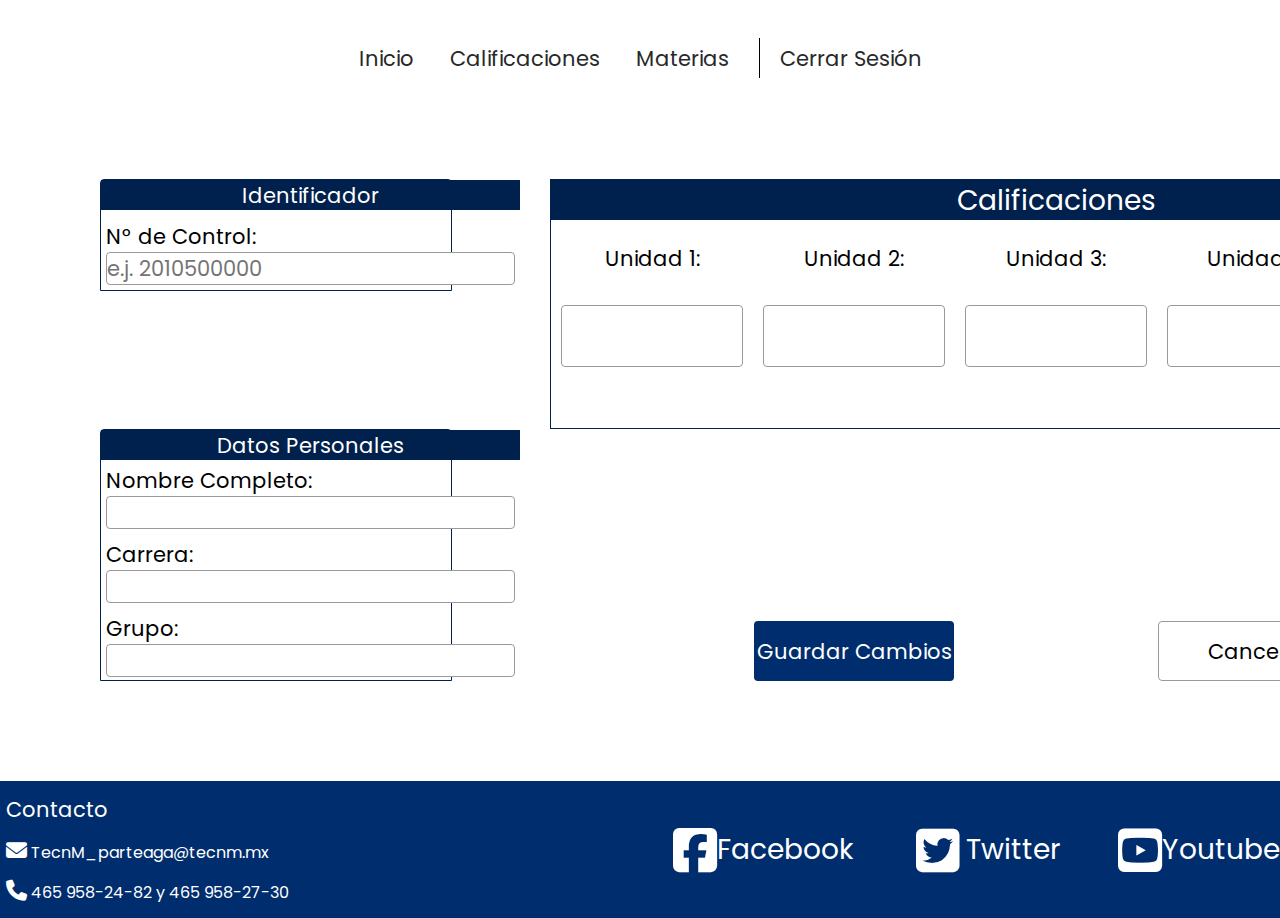
<file: Código/Edit-Calificaciones.html>
<!DOCTYPE html>
<html lang="es" dir="ltr">
  <head>
    <!--Just CSS-->
    <link rel="stylesheet" href="CSS/Edit-CalificacionesStyle.css">

    <!--Icons Online-->
    <link rel="stylesheet" href="https://cdnjs.cloudflare.com/ajax/libs/font-awesome/6.1.1/css/all.min.css">

    <!--Fuentes Online Poppins-->
    <link rel="preconnect" href="ht0tps://fonts.googleapis.com">
    <link rel="preconnect" href="https://fonts.gstatic.com" crossorigin>
    <link href="https://fonts.googleapis.com/css2?family=Poppins:ital,wght@0,100;0,200;0,300;0,400;0,500;0,600;0,700;0,800;0,900;1,100;1,200;1,300;1,400;1,500;1,600;1,700;1,800;1,900&display=swap" rel="stylesheet">


    <meta charset="utf-8">
    <title>Menú</title>
  </head>
  <body>

    <!--Botón Menú Mobile-->
    <label class="Menu-Boton" for="menu-switch">
    <i class="fa-solid fa-bars"></i>
    </label>

    <!--Barra Navegación-->
    <input type="checkbox" id="menu-switch" class="Menu_Checkboxclass"></input>
    <header>

      <nav>
        <ul>
          <!--Futuras Opciones-->
          <!--
          <li> <a href="#">Infomación Personal </a> <i class="fa-solid fa-caret-down"></i>
            Comentario* SubMenu Info
            <div class="SubMenu">
              <ul>

                <li class="MenuDos"><a href="#">Servicio Social </a><i class="fa-solid fa-caret-down"></i>

                  <div class="SubMenu2">
                    <ul>
                      <li><a href="#">Realizar Solicitud</a></li>
                      <li><a href="#">Imprimir Solicitud</a></li>
                    </ul>
                  </div>

                </li>

                <li class="MenuDos"><a href="#">Residencias </a><i class="fa-solid fa-caret-down"></i>

                  <div class="SubMenu2">
                    <ul>
                      <li><a href="#">Solicitud de Residencias Profesionales</a></li>
                      <li><a href="#">Imprimir Residencias Profesionales</a></li>
                    </ul>
                  </div>

                </li>

                <li><a href="#">Datos Socioeconomicos</a></li>
                <li><a href="#">Boleta Calificaciones</a></li>
                <li><a href="#">Avance Reticular</a></li>
                <li><a href="#">Kardex Calificaciones</a></li>
                <li><a href="#">Horario</a></li>
                <li><a href="#">Calificaciones Examenes</a></li>
                <li><a href="#">Calificaciones Parciales</a></li>
              </ul>
            </div>

          </li>

          <span class="Divider"></span>
          <li> <a href="#">Inscripciones </a> <i class="fa-solid fa-caret-down"></i>
            Comentario* SubMenu Inscripciones
            <div class="SubMenu">
              <ul>
                <li><a href="#">Solicitud de Inscripción</a></li>

                <li class="MenuDos"><a class="MenuDos" href="#">Selección de Materias </a><i class="fa-solid fa-caret-down"></i>

                  <div class="SubMenu2">
                    <ul>
                      <li><a href="#">Ene-Jun || Ago-Dic</a></li>
                      <li><a href="#">Verano</a></li>
                    </ul>
                  </div>

                </li>

                <li><a href="#">Grupos Disponibles</a></li>
                <li><a href="#">Horario</a></li>
              </ul>
            </div>
          </li>
        -->

          <li> <a href="Menu.html">Inicio</a> </li>
          <span class="Divider"></span>
          <li> <a href="#">Calificaciones</a> </li>
          <span class="Divider"></span>
          <li> <a href="#">Materias</a> </li>
          <span class="DividerClose"></span>
          <li> <a href="index.html">Cerrar Sesión</a> </li>

        </ul>

      </nav>
    </header>

    <!--Contenido-->
    <div class="Formulario">

      <div class="NumControl">
        <span>Identificador</span>
          <div class="AcomodoV">
            <label for="">N° de Control:</label>
            <input type="text" id="TxtNControl" placeholder="e.j. 2010500000" readonly="readonly"></input>
          </div>
      </div>

      <div class="DatosPer">
        <span>Datos Personales</span>
        <div class="AcomodoV">
          <label for="">Nombre Completo:</label>
          <input type="text" id="TxtNombre" placeholder=""></input>
        </div>
        <div class="AcomodoV">
          <label for="">Carrera:</label>
          <input type="text" id="TxtNombre" placeholder=""></input>
        </div>
        <div class="AcomodoV">
          <label for="">Grupo:</label>
          <input type="text" id="TxtNombre" placeholder=""></input>
        </div>
      </div>

      <div class="header">
        <span>Calificaciones</span>
        <div class="TxtCalificaciones">

        <div>
          <label for="">Unidad 1:</label>
          <input type="text" id="TxtCal1" ></input>
        </div>

        <div>
          <label for="">Unidad 2:</label>
          <input type="text" id="TxtCal2" ></input>
        </div>

        <div>
          <label for="">Unidad 3:</label>
          <input type="text" id="TxtCal3" ></input>
        </div>

        <div>
          <label for="">Unidad 4:</label>
          <input type="text" id="TxtCal4" ></input>
        </div>

        <div>
          <label for="">Unidad 5:</label>
          <input type="text" id="TxtCal5" ></input>
        </div>

        </div>
      </div>

      <div class="botones">
        <button type="button" name="button" id="BtnPrincipal">Guardar Cambios</button>

        <button type="button" name="button" id="BtnSecundario">Cancelar</button>
      </div>

    </div>

    <!--Pie de Pagína-->
    <footer class="Pie">

      <div class="Contactos">
        <p>Contacto</p>
        <p id="Contact"><i class="fa-solid fa-envelope"></i> TecnM_parteaga@tecnm.mx</p>
        <p id="Contact"><i class="fa-solid fa-phone"></i> 465 958-24-82 y 465 958-27-30</p>
      </div>

      <div class="Redes">
        <a href="https://www.facebook.com/SomosTecNM/"> <i class="fa-brands fa-facebook-square" ></i> Facebook</a>
        <a href="https://twitter.com/TecNM_MX"> <i class="fa-brands fa-twitter-square"></i> Twitter</a>
        <a href="https://www.youtube.com/c/TecNMMXMexico/videos"> <i class="fa-brands fa-youtube-square"></i> Youtube</a>
      </div>

    </footer>

  </body>

</html>
</file>
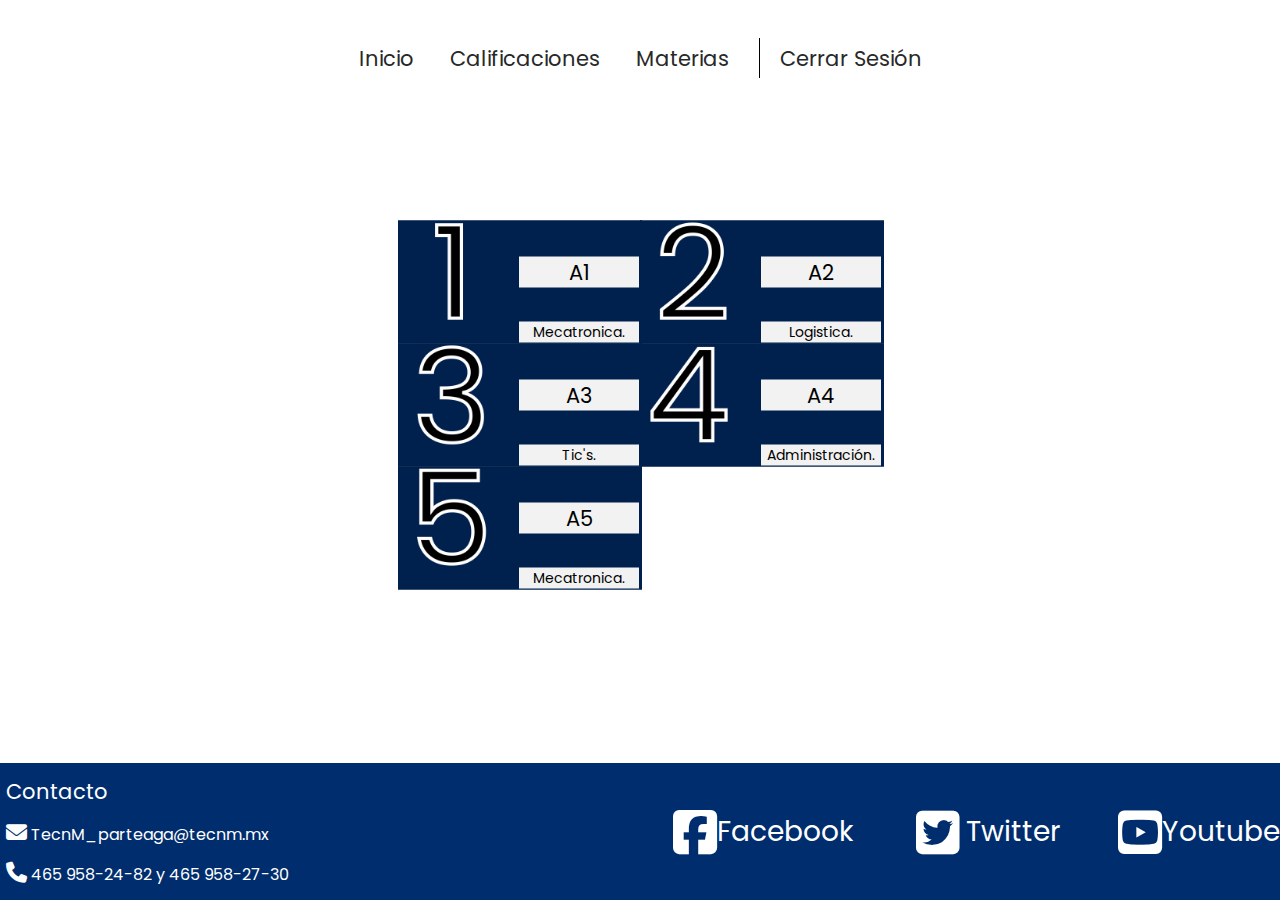
<file: Código/Menu-Grupos.html>
<!DOCTYPE html>
<html lang="es" dir="ltr">
  <head>
    <!--Just CSS-->
    <link rel="stylesheet" href="CSS/MenuGroupStyles.css">

    <!--Icons Online-->
    <link rel="stylesheet" href="https://cdnjs.cloudflare.com/ajax/libs/font-awesome/6.1.1/css/all.min.css">

    <!--Fuentes Online Poppins-->
    <link rel="preconnect" href="ht0tps://fonts.googleapis.com">
    <link rel="preconnect" href="https://fonts.gstatic.com" crossorigin>
    <link href="https://fonts.googleapis.com/css2?family=Poppins:ital,wght@0,100;0,200;0,300;0,400;0,500;0,600;0,700;0,800;0,900;1,100;1,200;1,300;1,400;1,500;1,600;1,700;1,800;1,900&display=swap" rel="stylesheet">


    <meta charset="utf-8">
    <title>Menú</title>
  </head>
  <body>

    <!--Botón Menú Mobile-->
    <label class="Menu-Boton" for="menu-switch">
    <i class="fa-solid fa-bars"></i>
    </label>

    <!--Barra Navegación-->
    <input type="checkbox" id="menu-switch" class="Menu_Checkboxclass"></input>
    <header>

      <nav>
        <ul>
          <!--Futuras Opciones-->
          <!--
          <li> <a href="#">Infomación Personal </a> <i class="fa-solid fa-caret-down"></i>
            Comentario* SubMenu Info
            <div class="SubMenu">
              <ul>

                <li class="MenuDos"><a href="#">Servicio Social </a><i class="fa-solid fa-caret-down"></i>

                  <div class="SubMenu2">
                    <ul>
                      <li><a href="#">Realizar Solicitud</a></li>
                      <li><a href="#">Imprimir Solicitud</a></li>
                    </ul>
                  </div>

                </li>

                <li class="MenuDos"><a href="#">Residencias </a><i class="fa-solid fa-caret-down"></i>

                  <div class="SubMenu2">
                    <ul>
                      <li><a href="#">Solicitud de Residencias Profesionales</a></li>
                      <li><a href="#">Imprimir Residencias Profesionales</a></li>
                    </ul>
                  </div>

                </li>

                <li><a href="#">Datos Socioeconomicos</a></li>
                <li><a href="#">Boleta Calificaciones</a></li>
                <li><a href="#">Avance Reticular</a></li>
                <li><a href="#">Kardex Calificaciones</a></li>
                <li><a href="#">Horario</a></li>
                <li><a href="#">Calificaciones Examenes</a></li>
                <li><a href="#">Calificaciones Parciales</a></li>
              </ul>
            </div>

          </li>

          <span class="Divider"></span>
          <li> <a href="#">Inscripciones </a> <i class="fa-solid fa-caret-down"></i>
            Comentario* SubMenu Inscripciones
            <div class="SubMenu">
              <ul>
                <li><a href="#">Solicitud de Inscripción</a></li>

                <li class="MenuDos"><a class="MenuDos" href="#">Selección de Materias </a><i class="fa-solid fa-caret-down"></i>

                  <div class="SubMenu2">
                    <ul>
                      <li><a href="#">Ene-Jun || Ago-Dic</a></li>
                      <li><a href="#">Verano</a></li>
                    </ul>
                  </div>

                </li>

                <li><a href="#">Grupos Disponibles</a></li>
                <li><a href="#">Horario</a></li>
              </ul>
            </div>
          </li>
        -->

          <li> <a href="Menu-Profesor.html">Inicio</a> </li>
          <span class="Divider"></span>
          <li> <a href="#">Calificaciones</a> </li>
          <span class="Divider"></span>
          <li> <a href="#">Materias</a> </li>
          <span class="DividerClose"></span>
          <li> <a href="index.html">Cerrar Sesión</a> </li>

        </ul>

      </nav>
    </header>

    <!--Opciones Menú -->
    <div class="CardsMenu">

      <div class="GridMenu">

        <a href="Tabla-Calificaciones.html">
        <div class="CardOpcion">
          <img src="Imagen/1Image.png" alt=""></img>
          <p id="CardTittle">A1</p>
          <p id="CardDes">Mecatronica.</p>
        </div>
        </a>

        <a href="Tabla-Calificaciones.html">
        <div class="CardOpcion">
          <img src="Imagen/2Image.png" alt=""></img>
          <p id="CardTittle">A2</p>
          <p id="CardDes">Logistica.</p>
        </div>
        </a>

        <a href="Tabla-Calificaciones.html">
        <div class="CardOpcion">
          <img src="Imagen/3Image.png" alt=""></img>
          <p id="CardTittle">A3</p>
          <p id="CardDes">Tic's.</p>
        </div>
        </a>

        <a href="Tabla-Calificaciones.html">
        <div class="CardOpcion">
          <img src="Imagen/4Image.png" alt=""></img>
          <p id="CardTittle">A4</p>
          <p id="CardDes">Administración.</p>
        </div>
        </a>

        <a href="Tabla-Calificaciones.html">
        <div class="CardOpcion">
          <img src="Imagen/5Image.png" alt=""></img>
          <p id="CardTittle">A5</p>
          <p id="CardDes">Mecatronica.</p>
        </div>
        </a>


      </div>

    </div>

    <!--Pie de Pagína-->
    <footer class="Pie">

      <div class="Contactos">
        <p>Contacto</p>
        <p id="Contact"><i class="fa-solid fa-envelope"></i> TecnM_parteaga@tecnm.mx</p>
        <p id="Contact"><i class="fa-solid fa-phone"></i> 465 958-24-82 y 465 958-27-30</p>
      </div>

      <div class="Redes">
        <a href="https://www.facebook.com/SomosTecNM/"> <i class="fa-brands fa-facebook-square" ></i> Facebook</a>
        <a href="https://twitter.com/TecNM_MX"> <i class="fa-brands fa-twitter-square"></i> Twitter</a>
        <a href="https://www.youtube.com/c/TecNMMXMexico/videos"> <i class="fa-brands fa-youtube-square"></i> Youtube</a>
      </div>

    </footer>

  </body>
</html>
</file>
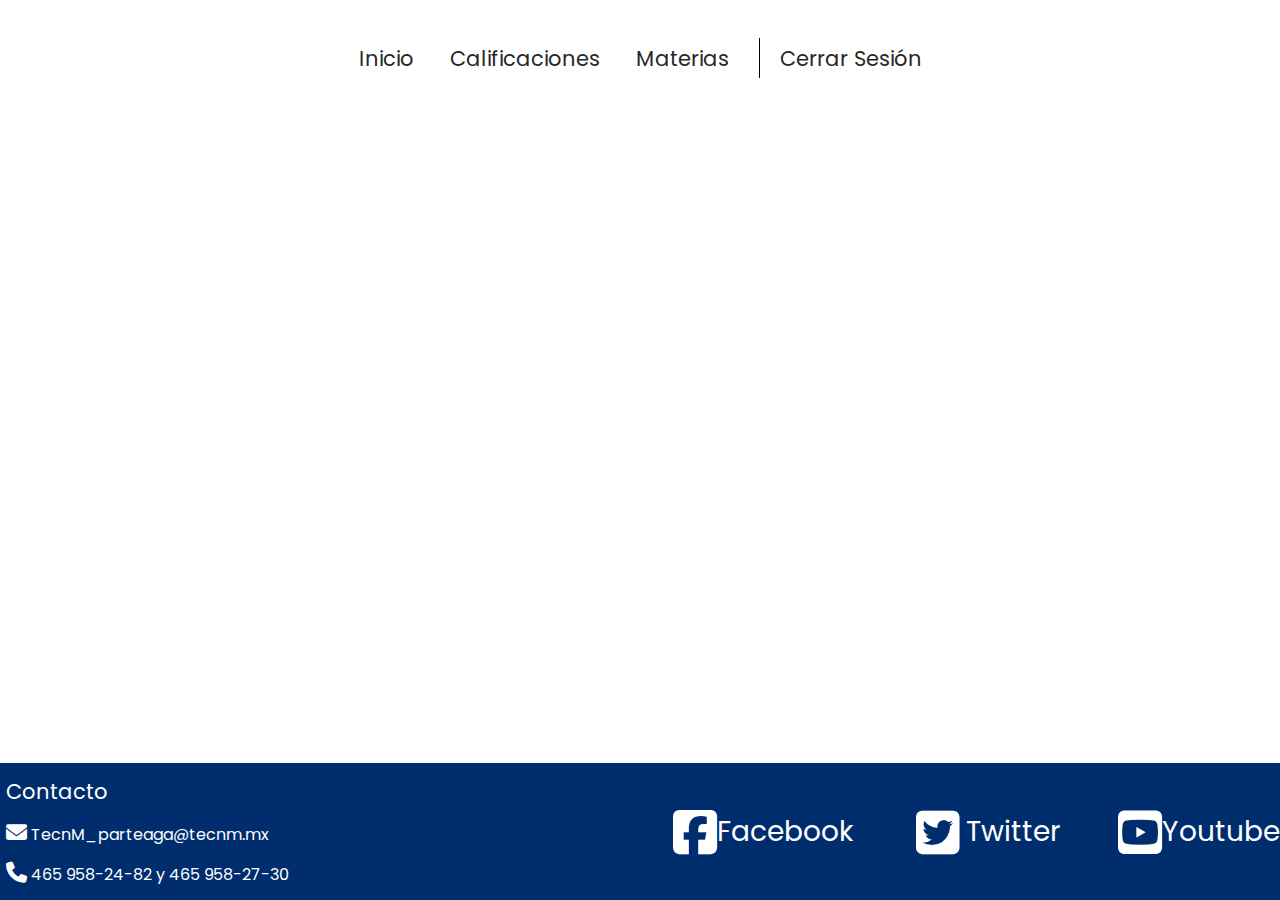
<file: Código/Menu.html>
<!DOCTYPE html>
<html lang="es" dir="ltr">
  <head>
    <!--Just CSS-->
    <link rel="stylesheet" href="CSS/Menustyles.css">

    <!--Icons Online-->
    <link rel="stylesheet" href="https://cdnjs.cloudflare.com/ajax/libs/font-awesome/6.1.1/css/all.min.css">

    <!--Fuentes Online Poppins-->
    <link rel="preconnect" href="ht0tps://fonts.googleapis.com">
    <link rel="preconnect" href="https://fonts.gstatic.com" crossorigin>
    <link href="https://fonts.googleapis.com/css2?family=Poppins:ital,wght@0,100;0,200;0,300;0,400;0,500;0,600;0,700;0,800;0,900;1,100;1,200;1,300;1,400;1,500;1,600;1,700;1,800;1,900&display=swap" rel="stylesheet">


    <meta charset="utf-8">
    <title>Menú</title>
  </head>
  <body>

    <!--Botón Menú Mobile-->
    <label class="Menu-Boton" for="menu-switch">
    <i class="fa-solid fa-bars"></i>
    </label>

    <!--Barra Navegación-->
    <input type="checkbox" id="menu-switch" class="Menu_Checkboxclass"></input>
    <header>

      <nav>
        <ul>
          <!--Futuras Opciones-->
          <!--
          <li> <a href="#">Infomación Personal </a> <i class="fa-solid fa-caret-down"></i>
            Comentario* SubMenu Info
            <div class="SubMenu">
              <ul>

                <li class="MenuDos"><a href="#">Servicio Social </a><i class="fa-solid fa-caret-down"></i>

                  <div class="SubMenu2">
                    <ul>
                      <li><a href="#">Realizar Solicitud</a></li>
                      <li><a href="#">Imprimir Solicitud</a></li>
                    </ul>
                  </div>

                </li>

                <li class="MenuDos"><a href="#">Residencias </a><i class="fa-solid fa-caret-down"></i>

                  <div class="SubMenu2">
                    <ul>
                      <li><a href="#">Solicitud de Residencias Profesionales</a></li>
                      <li><a href="#">Imprimir Residencias Profesionales</a></li>
                    </ul>
                  </div>

                </li>

                <li><a href="#">Datos Socioeconomicos</a></li>
                <li><a href="#">Boleta Calificaciones</a></li>
                <li><a href="#">Avance Reticular</a></li>
                <li><a href="#">Kardex Calificaciones</a></li>
                <li><a href="#">Horario</a></li>
                <li><a href="#">Calificaciones Examenes</a></li>
                <li><a href="#">Calificaciones Parciales</a></li>
              </ul>
            </div>

          </li>

          <span class="Divider"></span>
          <li> <a href="#">Inscripciones </a> <i class="fa-solid fa-caret-down"></i>
            Comentario* SubMenu Inscripciones
            <div class="SubMenu">
              <ul>
                <li><a href="#">Solicitud de Inscripción</a></li>

                <li class="MenuDos"><a class="MenuDos" href="#">Selección de Materias </a><i class="fa-solid fa-caret-down"></i>

                  <div class="SubMenu2">
                    <ul>
                      <li><a href="#">Ene-Jun || Ago-Dic</a></li>
                      <li><a href="#">Verano</a></li>
                    </ul>
                  </div>

                </li>

                <li><a href="#">Grupos Disponibles</a></li>
                <li><a href="#">Horario</a></li>
              </ul>
            </div>
          </li>
        -->

          <li> <a href="Menu.html">Inicio</a> </li>
          <span class="Divider"></span>
          <li> <a href="#">Calificaciones</a> </li>
          <span class="Divider"></span>
          <li> <a href="#">Materias</a> </li>
          <span class="DividerClose"></span>
          <li> <a href="index.html">Cerrar Sesión</a> </li>

        </ul>

      </nav>
    </header>


    <!--Pie de Pagína-->
    <footer class="Pie">

      <div class="Contactos">
        <p>Contacto</p>
        <p id="Contact"><i class="fa-solid fa-envelope"></i> TecnM_parteaga@tecnm.mx</p>
        <p id="Contact"><i class="fa-solid fa-phone"></i> 465 958-24-82 y 465 958-27-30</p>
      </div>

      <div class="Redes">
        <a href="https://www.facebook.com/SomosTecNM/"> <i class="fa-brands fa-facebook-square" ></i> Facebook</a>
        <a href="https://twitter.com/TecNM_MX"> <i class="fa-brands fa-twitter-square"></i> Twitter</a>
        <a href="https://www.youtube.com/c/TecNMMXMexico/videos"> <i class="fa-brands fa-youtube-square"></i> Youtube</a>
      </div>

    </footer>

  </body>
</html>
</file>
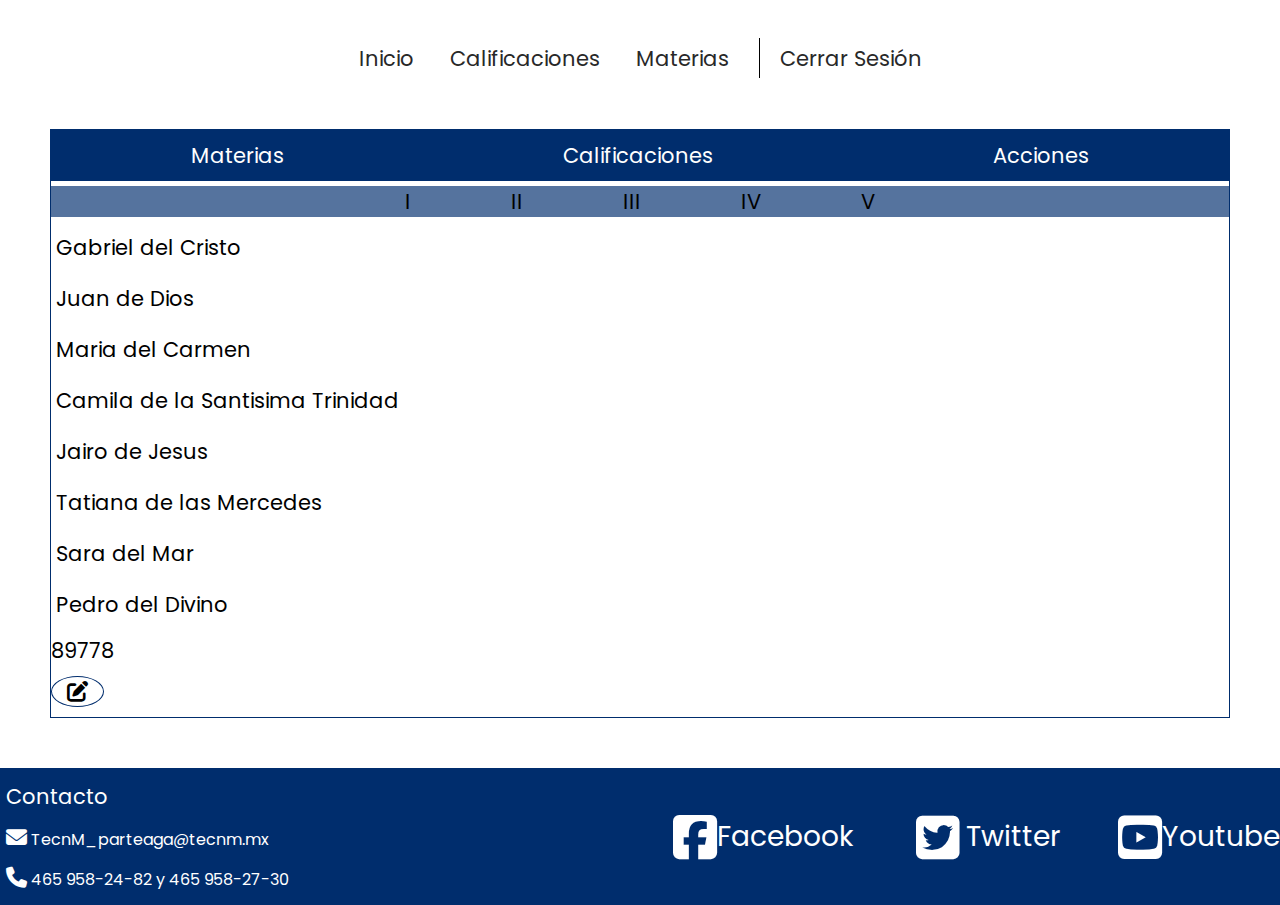
<file: Código/Tabla-Calificaciones.html>
<!DOCTYPE html>
<html lang="es" dir="ltr">
  <head>
    <!--Just CSS-->
    <link rel="stylesheet" href="CSS/TablaStyles.css">

    <!--Icons Online-->
    <link rel="stylesheet" href="https://cdnjs.cloudflare.com/ajax/libs/font-awesome/6.1.1/css/all.min.css">

    <!--Fuentes Online Poppins-->
    <link rel="preconnect" href="ht0tps://fonts.googleapis.com">
    <link rel="preconnect" href="https://fonts.gstatic.com" crossorigin>
    <link href="https://fonts.googleapis.com/css2?family=Poppins:ital,wght@0,100;0,200;0,300;0,400;0,500;0,600;0,700;0,800;0,900;1,100;1,200;1,300;1,400;1,500;1,600;1,700;1,800;1,900&display=swap" rel="stylesheet">


    <meta charset="utf-8">
    <title>Menú</title>
  </head>
  <body>

    <!--Botón Menú Mobile-->
    <label class="Menu-Boton" for="menu-switch">
    <i class="fa-solid fa-bars"></i>
    </label>

    <!--Barra Navegación-->
    <input type="checkbox" id="menu-switch" class="Menu_Checkboxclass"></input>
    <header>

      <nav>
        <ul>
          <!--Futuras Opciones-->
          <!--
          <li> <a href="#">Infomación Personal </a> <i class="fa-solid fa-caret-down"></i>
            Comentario* SubMenu Info
            <div class="SubMenu">
              <ul>

                <li class="MenuDos"><a href="#">Servicio Social </a><i class="fa-solid fa-caret-down"></i>

                  <div class="SubMenu2">
                    <ul>
                      <li><a href="#">Realizar Solicitud</a></li>
                      <li><a href="#">Imprimir Solicitud</a></li>
                    </ul>
                  </div>

                </li>

                <li class="MenuDos"><a href="#">Residencias </a><i class="fa-solid fa-caret-down"></i>

                  <div class="SubMenu2">
                    <ul>
                      <li><a href="#">Solicitud de Residencias Profesionales</a></li>
                      <li><a href="#">Imprimir Residencias Profesionales</a></li>
                    </ul>
                  </div>

                </li>

                <li><a href="#">Datos Socioeconomicos</a></li>
                <li><a href="#">Boleta Calificaciones</a></li>
                <li><a href="#">Avance Reticular</a></li>
                <li><a href="#">Kardex Calificaciones</a></li>
                <li><a href="#">Horario</a></li>
                <li><a href="#">Calificaciones Examenes</a></li>
                <li><a href="#">Calificaciones Parciales</a></li>
              </ul>
            </div>

          </li>

          <span class="Divider"></span>
          <li> <a href="#">Inscripciones </a> <i class="fa-solid fa-caret-down"></i>
            Comentario* SubMenu Inscripciones
            <div class="SubMenu">
              <ul>
                <li><a href="#">Solicitud de Inscripción</a></li>

                <li class="MenuDos"><a class="MenuDos" href="#">Selección de Materias </a><i class="fa-solid fa-caret-down"></i>

                  <div class="SubMenu2">
                    <ul>
                      <li><a href="#">Ene-Jun || Ago-Dic</a></li>
                      <li><a href="#">Verano</a></li>
                    </ul>
                  </div>

                </li>

                <li><a href="#">Grupos Disponibles</a></li>
                <li><a href="#">Horario</a></li>
              </ul>
            </div>
          </li>
        -->

          <li> <a href="Menu.html">Inicio</a> </li>
          <span class="Divider"></span>
          <li> <a href="#">Calificaciones</a> </li>
          <span class="Divider"></span>
          <li> <a href="#">Materias</a> </li>
          <span class="DividerClose"></span>
          <li> <a href="index.html">Cerrar Sesión</a> </li>

        </ul>

      </nav>
    </header>

    <!--Contenido-->
    <div class="Contenido">

      <div class="Tabla">

        <div class="Header-Completo">
          <ul>
            <div class="HeaderDivisor">
              <li>Materias</li>
              <li>Calificaciones</li>
              <li>Acciones</li>
            </div>
          </ul>

          <div class="SubHeader">
            <ul>
              <div class="SubHeaderDivisor">
                <li>I</li>
                <li>II</li>
                <li>III</li>
                <li>IV</li>
                <li>V</li>
              </div>
            </ul>
          </div>

        </div>

        <div class="Usuarios">
          <ul>
            <div class="Nombres">
              <li>Gabriel del Cristo</li>
              <li>Juan de Dios</li>
              <li>Maria del Carmen</li>
              <li>Camila de la Santisima Trinidad</li>
              <li>Jairo de Jesus</li>
              <li>Tatiana de las Mercedes</li>
              <li>Sara del Mar</li>
              <li>Pedro del Divino</li>
            </div>
          </ul>

          <ul>
            <div class="UsuarioCalificaciones">
              <li>8</li>
              <li>9</li>
              <li>7</li>
              <li>7</li>
              <li>8</li>
            </div>
          </ul>

          <div class="Acciones">
            <a id="EditButton"ref="#"><i class="fa-solid fa-pen-to-square"></i></a>
          </div>
        </div>

      </div>

    </div>


    <!--Pie de Pagína-->
    <footer class="Pie">

      <div class="Contactos">
        <p>Contacto</p>
        <p id="Contact"><i class="fa-solid fa-envelope"></i> TecnM_parteaga@tecnm.mx</p>
        <p id="Contact"><i class="fa-solid fa-phone"></i> 465 958-24-82 y 465 958-27-30</p>
      </div>

      <div class="Redes">
        <a href="https://www.facebook.com/SomosTecNM/"> <i class="fa-brands fa-facebook-square" ></i> Facebook</a>
        <a href="https://twitter.com/TecNM_MX"> <i class="fa-brands fa-twitter-square"></i> Twitter</a>
        <a href="https://www.youtube.com/c/TecNMMXMexico/videos"> <i class="fa-brands fa-youtube-square"></i> Youtube</a>
      </div>

    </footer>

  </body>
</html>
</file>
<file: Código/CSS/Edit-CalificacionesStyle.css>
body{
  background-color: #FFFFFF;
  display: flex;
  flex-direction: column;
  min-height: 100vh;
}

*{
  font-family: 'Poppins', serif;
  margin: 0px;
  padding: 0px;
  font-size: 21px;
}

/*Variables*/
:root{
  --color-p:#002D6D;
  --color-pDark:#00204D;
}

#BtnPrincipal{
  border: 0px solid;
  border-radius: 4px;

  color: #FFFFFF;
  background-color: var(--color-p);

  width: 200px;
  height: 60px;
}

#BtnPrincipal:Hover{
  background-color: #00204D;
}

#BtnSecundario{
  border: 1px solid #9a9a9a;
  border-radius: 4px;

  color: #000000;
  background-color: transparent;

  width: 200px;
  height: 60px;
}

/*Encabezado*/
header{
  margin-top: 3%;
  background-color: #FFFFFF;
  text-align: center;
}

/*Acomodar Horizontalmente Menú*/
header ul{
  display: inline-flex;
  list-style: none;
}

/*Tamaño Botones Menú*/
header ul li{
  padding: 5px 5px 5px 5px;
}

/*Decoración Letras Menu*/
header ul li a{
  text-decoration: none;
  color: #282828;
}

/*Efecto Hover Menú*/
li:hover{
  background-color: rgba(85, 115, 158, 0.5);
}

/*Esconder Sub Menu 1*/
.SubMenu{
  display: none;
  border: 1px solid;
  border-color: var(--color-p);
}

/*Esconder Sub Menu 2 & Propiedades*/
.SubMenu2{
  display: none;
  border: 1px solid;
  border-color: #002D6D;
  left: 100%;
  top:-0.4%;
  width: 100%;
}

/*Mostrar SubMenu2*/
.MenuDos:hover .SubMenu2{
  display: block;
  position: absolute;
}

/*Mostrar Sub Menu*/
header ul li:hover .SubMenu{
  display: block;
  position: absolute;
  margin-left: -1.3%;
  margin-top: 0.3%;
}

/*Acomodar Verticalmente Sub Menu*/
header ul li:hover .SubMenu ul{
  display: block;
  margin: 0px;
}

/*Espacio estre Botones*/
.Divider{
  background-color: #FFFFFF;
  height: 40px;
  width: 1px;
  margin: 0px 25px 0px 0px;
}

/*Divisor*/
.DividerClose{
  background-color: #000000;
  height: 40px;
  width: 1px;
  margin: 0px 15px 0px 25px;
}

/*Pie de pagína*/
.Pie{
  width: 100%;
  height: auto;

  background-color:var(--color-p);
  color: #FFFFFF;

  display: grid;
  grid-template-columns: repeat(2,1fr);

  margin-top: auto;

  /*
  bottom: 0px;
  position: absolute;
  */
}

/*Padding Contactos*/
.Contactos{
  padding: 2% 1%;
}

/*Tamaño Letra Contactos*/
#Contact{
  font-size: 16px;
  margin-top: 15px;
}

/*Acomodar Redes Sociales*/
.Redes{
  display:grid;
  grid-template-columns: repeat(3,1fr);
}

/*Tanaño Iconos Redes Sociales*/
.Redes i{
  font-size: 50px;
  text-align: right;
}

/*Decoración Texto Redes Sociales*/
.Pie a{
  display: grid;
  grid-template-columns: repeat(2,1fr);

  align-items: center;
  text-align:center;

  font-size: 28px;
  text-decoration: none;
  color: #FFFFFF;
}

/*Ocultar Botón Desktop Versión*/
.Menu-Boton{
  display: none;
  border: 0px;
}

/*CheckBox Invisible*/
.Menu_Checkboxclass{
  display: none;
  transition: transform 0.3s;
}



/*Formulario Completo*/
.Formulario{
  padding: 100px;

  display: grid;
  grid-template-columns: 450px auto;
  grid-template-rows: 250px auto;
}

/*Texboxes Formulario*/
.Formulario input{
  border-radius: 4px;
  border: 1px solid #9A9A9A;
}


/*Textbox & Label Número Control *Acomodo Vertical* */
.NumControl{
  display: grid;
  grid-template-rows: repeat(2,1fr);

  border: 1px solid var(--color-pDark);

  width: 350px;
  height: 110px;

  /*Bordes Redondos*/
  border-top-left-radius: 4px;
  border-top-right-radius: 4px;
}

/*Encabezado Número de Control*/
.NumControl span{
  background-color: var(--color-pDark);

  color: #FFF;
  text-align: center;
  height: 30px;
}

/*Acomodo Vertical TODOS Textboxes*/
.AcomodoV{
  display: flex;
  flex-direction: column;
  margin: 5px;
}

/*Datos Personales*/
.DatosPer{
  grid-row: 2;

  display: grid;
  grid-template-rows: repeat(2,1fr);

  border: 1px solid var(--color-pDark);

  /*Bordes Redondos*/
  border-top-left-radius: 4px;
  border-top-right-radius: 4px;

  width: 350px;
  height: 250px;

  border: 1px solid var(--color-pDark);
}

/*Header Datos Personales*/
.DatosPer span{
  background-color: var(--color-pDark);

  color: #FFF;
  text-align: center;
  height: 30px;
}

/*Contenedor Calificaciones*/
.TxtCalificaciones{
  display: flex;
  align-items: center;
  justify-content: space-evenly;

  height: 250px;
}

/*Textboxes Calificaciones*/
.TxtCalificaciones input{
  width: 180px;
  height: 60px;
}

/*Acomodo Vertical Calificaciones*/
.TxtCalificaciones div{
  display: grid;
  grid-template-rows: repeat(2,1fr);

  margin: 150px 10px;

  text-align: center;
}

/*Calificaciones*/
.header{
  display: grid;
  grid-template-columns: repeat(1,1fr);
  grid-template-rows: 0px;

  justify-content: center;
  text-align: center;

  border: 1px solid var(--color-pDark);

}

/*Calificaciones Header*/
.header span{
  font-size: 28px;
  color: #FFF;

  width: 100%;
  height: 40px;
  background-color:var(--color-pDark);
}

/*Espacio Botones*/
.botones{
  display: flex;
  justify-content: space-evenly;
  align-items: flex-end;
}



/*Mobile Responsive Version*/
@media Screen and (max-width:800px) {

  /*Encabezado*/
  header{
    text-align: center;
    align-items: center;

    margin-top: 0%;
    border-radius: 0px 0px 10px 10px;
    background-color: var(--color-p);

    /*Transición & Delay*/
    transition: transform 0.3s;
    transform: translateY(0);
  }

  /*Tamaño Letra Menú*/
  a{
    font-size: 28px;
  }

  /*Acomodar Horizontalmente Menú*/
  header ul{
    display:grid;
    list-style: none;
  }

  /*Decoración Letras Menu*/
  header ul li a{
    text-decoration: none;
    color: #FFFFFF;
  }

  /*Mostrar Sub Menu*/
  header ul li:hover .SubMenu{
    display: block;
    position: relative;
    margin-left: -1.3%;
    margin-top: 0%;
  }

  /*Tamaño Botones Menú*/
  header ul li{
    padding: 0px 0px 0px 0px;
  }

  /*Clase Mostrar Menú Mobile*/
  ul--Show{
    transform: translateY(-100%);
  }

  /*Checkbox Checked*/
  .Menu_Checkboxclass:checked + header {
    transition: transform 0.3s;
    transform: translateY(-100%);
  }

  /*Espacio estre Botones*/
  .Divider{
    background-color: var(--color-p);
    height: 40px;
    width: 1px;
    margin: 0px 0px 0px 0px;
  }

  /*Divisor*/
  .DividerClose{
    background-color: #FFFFFF;
    height: 1px;
    width: 350px;
    margin: 35px 0px 15px 15%;
  }

  /*Esconder Sub Menu 1*/
  .SubMenu{
    display: none;
    position: relative;
    border: 1px solid;
    border-color: var(--color-p);
  }

  /*Esconder Sub Menu 2 & Propiedades*/
  .SubMenu2{
    display: none;
    position: relative;
    border: 1px solid;
    border-color: #002D6D;
    left: 0%;
    top:-0.4%;
    width: 100%;
  }

  /*Mostrar SubMenu2*/
  .MenuDos:hover .SubMenu2{
    display: block;
    position: relative;
  }



  /*Propiedades Boton*/
  .Menu-Boton{
    margin-top: 3%;
    display: block;
    position: absolute;
    left: 85%;
    z-index: 1;
    background-color: var(--color-p);
    border-radius: 50px;
  }

  /*Propiedades Imagen Boton*/
  .Menu-Boton i{
    margin: 5px;
    padding: 5px;
    filter: invert(1);
    cursor: pointer;
    font-size: 30px;
  }


  /*Pie de Pagína*/
  .Pie{
    align-items: center;

    width: 100%;
    height: auto;

    background-color:var(--color-p);
    color: #FFFFFF;

    display: grid;
    grid-template-columns: repeat(1,1fr);

    margin-top: auto;
  }

  /*Tanaño Iconos Redes Sociales*/
  .Redes i{
    font-size: 25px;
    text-align: center;
  }

  /*Decoración Texto Redes Sociales*/
  .Pie a{
    margin-top: 10%;
    display: grid;
    grid-template-columns: repeat(1,1fr);

    align-items:center;
    text-align:center;

    font-size: 16px;
    text-decoration: none;
    color: #FFFFFF;
  }

  /*Tamaño Letra Contactos*/
  #Contact{
    font-size: 14px;
    margin-top: 15px;
  }


  /*Formulario Completo*/
  .Formulario{
    padding: 10px;

    display: grid;
    grid-template-columns: auto;

  }

  /*Contenedor Calificaciones*/
  .TxtCalificaciones{
    display: flex;
    flex-direction: column;
    flex-wrap: wrap;

    height: auto;
  }

  /*Espacio Botones*/
  .botones{
    display: flex;
    flex-direction: column;
    justify-content: space-evenly;
    align-items: flex-start;
  }

}
</file>
<file: Código/CSS/MenuGroupStyles.css>
body{
  background-color: #FFFFFF;
  display: flex;
  flex-direction: column;
  min-height: 100vh;
}

*{
  font-family: 'Poppins', serif;
  margin: 0px;
  padding: 0px;
  font-size: 21px;

  /*Eliminar Subrayados*/
  text-decoration: none;
}

/*Variables*/
:root{
  --color-p:#002D6D;
}

/*Encabezado*/
header{
  margin-top: 3%;
  background-color: #FFFFFF;
  text-align: center;
  z-index: 1;
}

/*Acomodar Horizontalmente Menú*/
header ul{
  display: inline-flex;
  list-style: none;
}

/*Tamaño Botones Menú*/
header ul li{
  padding: 5px 5px 5px 5px;
}

/*Decoración Letras Menu*/
header ul li a{
  text-decoration: none;
  color: #282828;
}

/*Efecto Hover Menú*/
li:hover{
  background-color: rgba(85, 115, 158, 0.5);
  border-radius: 4px;
}

/*Esconder Sub Menu 1*/
.SubMenu{
  display: none;
  border: 1px solid;
  border-color: var(--color-p);
}

/*Esconder Sub Menu 2 & Propiedades*/
.SubMenu2{
  display: none;
  border: 1px solid;
  border-color: #002D6D;
  left: 100%;
  top:-0.4%;
  width: 100%;
}

/*Mostrar SubMenu2*/
.MenuDos:hover .SubMenu2{
  display: block;
  position: absolute;
}

/*Mostrar Sub Menu*/
header ul li:hover .SubMenu{
  display: block;
  position: absolute;
  margin-left: -1.3%;
  margin-top: 0.3%;
}

/*Acomodar Verticalmente Sub Menu*/
header ul li:hover .SubMenu ul{
  display: block;
  margin: 0px;
}

/*Espacio estre Botones*/
.Divider{
  background-color: #FFFFFF;
  height: 40px;
  width: 1px;
  margin: 0px 25px 0px 0px;
}

/*Divisor*/
.DividerClose{
  background-color: #000000;
  height: 40px;
  width: 1px;
  margin: 0px 15px 0px 25px;
}

/*Pie de pagína*/
.Pie{
  width: 100%;
  height: auto;

  background-color:var(--color-p);
  color: #FFFFFF;

  display: grid;
  grid-template-columns: repeat(2,1fr);

  margin-top: auto;
}

/*Padding Contactos*/
.Contactos{
  padding: 2% 1%;
}

/*Tamaño Letra Contactos*/
#Contact{
  font-size: 16px;
  margin-top: 15px;
}

/*Acomodar Redes Sociales*/
.Redes{
  display:grid;
  grid-template-columns: repeat(3,1fr);
}

/*Tamaño Iconos Redes Sociales*/
.Redes i{
  font-size: 50px;
  text-align: right;
}

/*Decoración Texto Redes Sociales*/
.Pie a{
  display: grid;
  grid-template-columns: repeat(2,1fr);

  align-items: center;
  text-align:center;

  font-size: 28px;
  text-decoration: none;
  color: #FFFFFF;
}

/*Ocultar Botón Desktop Versión*/
.Menu-Boton{
  display: none;
  border: 0px;
}

/*CheckBox Invisible*/
.Menu_Checkboxclass{
  display: none;
  transition: transform 0.3s;
}



/*Menú Opciones*/
.CardsMenu{
  position: absolute;
  top: 45%;
  left: 50%;
  transform: translateX(-50%) translateY(-50%);

  background-color: #FFFFFF;
  text-align: center;
}

/*Card Opción*/
.CardOpcion{
  display: grid;
  grid-template-columns: repeat(2,1fr);
  grid-template-columns: 120px 120px;
  margin-left: 50%;

  margin: 0 auto;
  width: 100%;
  border: 1px solid #00204D;
  background-color: #00204D;
  
  text-align: center;
  align-items: center;
}

/*Propiedades Imagen Card*/
.CardOpcion img{

  position: relative;
  width: 100px;
  height: 100px;
}

/*Seleccion Todos los Parrafos Opciones Menú*/
.CardOpcion p{
  background-color: #F2F2F2;
  color: #000000;
}

/*Estilos Titulos Card*/
#CardTittle{
  font-size: 21px;
}

/*Estilos Descripción Card*/
#CardDes{
  font-size: 14px;
  grid-column: 2;
}

/*Acomodar Horizontalmente Opciones Menú*/
.GridMenu{
  display: grid;
  grid-template-columns: repeat(2,1fr);
}

/*Mobile Responsive Version*/
@media Screen and (max-width:800px) {

  /*Encabezado*/
  header{
    text-align: center;
    align-items: center;

    margin-top: 0%;
    border-radius: 0px 0px 10px 10px;
    background-color: var(--color-p);

    /*Transición & Delay*/
    transition: transform 0.3s;
    transform: translateY(0);
  }

  /*Tamaño Letra Menú*/
  a{
    font-size: 28px;
  }

  /*Acomodar Horizontalmente Menú*/
  header ul{
    display:grid;
    list-style: none;
  }

  /*Decoración Letras Menu*/
  header ul li a{
    text-decoration: none;
    color: #FFFFFF;
  }

  /*Mostrar Sub Menu*/
  header ul li:hover .SubMenu{
    display: block;
    position: relative;
    margin-left: -1.3%;
    margin-top: 0%;
  }

  /*Tamaño Botones Menú*/
  header ul li{
    padding: 0px 0px 0px 0px;
  }

  /*Clase Mostrar Menú Mobile*/
  ul--Show{
    transform: translateY(0);
  }

  /*Checkbox Checked*/
  .Menu_Checkboxclass:checked + header{
    transition: transform 0.3s;
    transform: translateY(-100%);
  }

  /*Espacio estre Botones*/
  .Divider{
    background-color: var(--color-p);
    height: 40px;
    width: 1px;
    margin: 0px 0px 0px 0px;
  }

  /*Divisor*/
  .DividerClose{
    background-color: #FFFFFF;
    height: 1px;
    width: 350px;
    margin: 35px 0px 15px 15%;
  }

  /*Esconder Sub Menu 1*/
  .SubMenu{
    display: none;
    position: relative;
    border: 1px solid;
    border-color: var(--color-p);
  }

  /*Esconder Sub Menu 2 & Propiedades*/
  .SubMenu2{
    display: none;
    position: relative;
    border: 1px solid;
    border-color: #002D6D;
    left: 0%;
    top:-0.4%;
    width: 100%;
  }

  /*Mostrar SubMenu2*/
  .MenuDos:hover .SubMenu2{
    display: block;
    position: relative;
  }




  .Menu-Boton{
    margin-top: 3%;
    display: block;
    position: absolute;
    left: 85%;
    z-index: 2;
    background-color: var(--color-p);
    border-radius: 50px;
  }

  .Menu-Boton i{
    margin: 5px;
    padding: 5px;
    filter: invert(1);
    cursor: pointer;
    font-size: 30px;
  }

  .Menu-Boton img,button{
    align-items: center;
    text-align: center;

    border-radius: 10%;

    font-size: 1px;
    background-color: #FFFFFF;
  }


  /*Pie de Pagína*/
  .Pie{
    align-items: center;

    width: 100%;
    height: auto;

    background-color:var(--color-p);
    color: #FFFFFF;

    display: grid;
    grid-template-columns: repeat(1,1fr);

    margin-top: auto;
    z-index: 1;
  }

  /*Tanaño Iconos Redes Sociales*/
  .Redes i{
    font-size: 25px;
    text-align: center;
  }

  /*Decoración Texto Redes Sociales*/
  .Pie a{
    margin-top: 10%;
    display: grid;
    grid-template-columns: repeat(1,1fr);

    align-items:center;
    text-align:center;

    font-size: 16px;
    text-decoration: none;
    color: #FFFFFF;
  }

  /*Tamaño Letra Contactos*/
  #Contact{
    font-size: 14px;
    margin-top: 15px;
  }


  /*Menú Opciones*/
  .CardsMenu{
    position: absolute;
    top: 35%;
    left: 50%;
    transform: translateX(-50%) translateY(-50%);

    background-color: #FFFFFF;
    text-align: center;
  }

  /*Card Opción 1*/
  .CardOpcion{
    margin: 0 auto;
    margin-top: 5%;
    width: 50%;
    border: 1px solid #00204D;
    background-color: #00204D;
  }

  /*Acomodar Verticalmente Opciones Menú*/
  .GridMenu{
    display: grid;
    grid-template-columns: repeat(1,1fr);
  }

  /*Propiedades Imagen Card*/
  .CardOpcion img{
    position: relative;
    width: 50px;
    height: 50px;
  }

  /*Seleccion Todos los Parrafos Opciones Menú*/
  .CardOpcion p{
    background-color: #F2F2F2;
    color: #000000;
  }

  /*Estilos Titulos Card*/
  #CardTittle{
    font-size: 16px;
  }

  /*Estilos Descripción Card*/
  #CardDes{
    padding-top: 20%;
    font-size: 14px;
  }



}
</file>
<file: Código/CSS/Menustyles.css>
body{
  background-color: #FFFFFF;
  display: flex;
  flex-direction: column;
  min-height: 100vh;
  /*
  position: relative;
  padding-bottom: 3%;
  min-height: 88.4vh;
  */
}

*{
  font-family: 'Poppins', serif;
  margin: 0px;
  padding: 0px;
  font-size: 21px;
}

/*Variables*/
:root{
  --color-p:#002D6D;
}

/*Encabezado*/
header{
  margin-top: 3%;
  background-color: #FFFFFF;
  text-align: center;
}

/*Acomodar Horizontalmente Menú*/
header ul{
  display: inline-flex;
  list-style: none;
}

/*Tamaño Botones Menú*/
header ul li{
  padding: 5px 5px 5px 5px;
}

/*Decoración Letras Menu*/
header ul li a{
  text-decoration: none;
  color: #282828;
}

/*Efecto Hover Menú*/
li:hover{
  background-color: rgba(85, 115, 158, 0.5);
}

/*Esconder Sub Menu 1*/
.SubMenu{
  display: none;
  border: 1px solid;
  border-color: var(--color-p);
}

/*Esconder Sub Menu 2 & Propiedades*/
.SubMenu2{
  display: none;
  border: 1px solid;
  border-color: #002D6D;
  left: 100%;
  top:-0.4%;
  width: 100%;
}

/*Mostrar SubMenu2*/
.MenuDos:hover .SubMenu2{
  display: block;
  position: absolute;
}

/*Mostrar Sub Menu*/
header ul li:hover .SubMenu{
  display: block;
  position: absolute;
  margin-left: -1.3%;
  margin-top: 0.3%;
}

/*Acomodar Verticalmente Sub Menu*/
header ul li:hover .SubMenu ul{
  display: block;
  margin: 0px;
}

/*Espacio estre Botones*/
.Divider{
  background-color: #FFFFFF;
  height: 40px;
  width: 1px;
  margin: 0px 25px 0px 0px;
}

/*Divisor*/
.DividerClose{
  background-color: #000000;
  height: 40px;
  width: 1px;
  margin: 0px 15px 0px 25px;
}

/*Pie de pagína*/
.Pie{
  width: 100%;
  height: auto;

  background-color:var(--color-p);
  color: #FFFFFF;

  display: grid;
  grid-template-columns: repeat(2,1fr);

  margin-top: auto;

  /*
  bottom: 0px;
  position: absolute;
  */
}

/*Padding Contactos*/
.Contactos{
  padding: 2% 1%;
}

/*Tamaño Letra Contactos*/
#Contact{
  font-size: 16px;
  margin-top: 15px;
}

/*Acomodar Redes Sociales*/
.Redes{
  display:grid;
  grid-template-columns: repeat(3,1fr);
}

/*Tanaño Iconos Redes Sociales*/
.Redes i{
  font-size: 50px;
  text-align: right;
}

/*Decoración Texto Redes Sociales*/
.Pie a{
  display: grid;
  grid-template-columns: repeat(2,1fr);

  align-items: center;
  text-align:center;

  font-size: 28px;
  text-decoration: none;
  color: #FFFFFF;
}

.Menu-Boton{
  display: none;
  border: 0px;
}

.Menu_Checkboxclass{
  display: none;
  transition: transform 0.3s;
}

/*Mobile Responsive Version*/
@media Screen and (max-width:800px) {

  /*Encabezado*/
  header{
    text-align: center;
    align-items: center;

    margin-top: 0%;
    border-radius: 0px 0px 10px 10px;
    background-color: var(--color-p);

    /*Transición & Delay*/
    transition: transform 0.3s;
    transform: translateY(0);
  }

  /*Tamaño Letra Menú*/
  a{
    font-size: 28px;
  }

  /*Acomodar Horizontalmente Menú*/
  header ul{
    display:grid;
    list-style: none;
  }

  /*Decoración Letras Menu*/
  header ul li a{
    text-decoration: none;
    color: #FFFFFF;
  }

  /*Mostrar Sub Menu*/
  header ul li:hover .SubMenu{
    display: block;
    position: relative;
    margin-left: -1.3%;
    margin-top: 0%;
  }

  /*Tamaño Botones Menú*/
  header ul li{
    padding: 0px 0px 0px 0px;
  }

  /*Clase Mostrar Menú Mobile*/
  ul--Show{
    transform: translateY(0);
  }

  /*Checkbox Checked*/
  .Menu_Checkboxclass:checked + header{
    transition: transform 0.3s;
    transform: translateY(-100%);
  }

  /*Espacio estre Botones*/
  .Divider{
    background-color: var(--color-p);
    height: 40px;
    width: 1px;
    margin: 0px 0px 0px 0px;
  }

  /*Divisor*/
  .DividerClose{
    background-color: #FFFFFF;
    height: 1px;
    width: 350px;
    margin: 35px 0px 15px 15%;
  }

  /*Esconder Sub Menu 1*/
  .SubMenu{
    display: none;
    position: relative;
    border: 1px solid;
    border-color: var(--color-p);
  }

  /*Esconder Sub Menu 2 & Propiedades*/
  .SubMenu2{
    display: none;
    position: relative;
    border: 1px solid;
    border-color: #002D6D;
    left: 0%;
    top:-0.4%;
    width: 100%;
  }

  /*Mostrar SubMenu2*/
  .MenuDos:hover .SubMenu2{
    display: block;
    position: relative;
  }




  .Menu-Boton{
    margin-top: 3%;
    display: block;
    position: absolute;
    left: 85%;
    z-index: 1;
    background-color: var(--color-p);
    border-radius: 50px;
  }

  .Menu-Boton i{
    margin: 5px;
    padding: 5px;
    filter: invert(1);
    cursor: pointer;
    font-size: 30px;
  }

  .Menu-Boton img,button{
    align-items: center;
    text-align: center;

    border-radius: 10%;

    font-size: 1px;
    background-color: #FFFFFF;
  }


  /*Pie de Pagína*/
  .Pie{
    align-items: center;

    width: 100%;
    height: auto;

    background-color:var(--color-p);
    color: #FFFFFF;

    display: grid;
    grid-template-columns: repeat(1,1fr);

    margin-top: auto;
  }

  /*Tanaño Iconos Redes Sociales*/
  .Redes i{
    font-size: 25px;
    text-align: center;
  }

  /*Decoración Texto Redes Sociales*/
  .Pie a{
    margin-top: 10%;
    display: grid;
    grid-template-columns: repeat(1,1fr);

    align-items:center;
    text-align:center;

    font-size: 16px;
    text-decoration: none;
    color: #FFFFFF;
  }

  /*Tamaño Letra Contactos*/
  #Contact{
    font-size: 14px;
    margin-top: 15px;
  }


}
</file>
<file: Código/CSS/TablaStyles.css>
body{
  background-color: #FFFFFF;
  display: flex;
  flex-direction: column;
  min-height: 100vh;
  /*
  position: relative;
  padding-bottom: 3%;
  min-height: 88.4vh;
  */
}

*{
  font-family: 'Poppins', serif;
  margin: 0px;
  padding: 0px;
  font-size: 21px;
}

/*Variables*/
:root{
  --color-p:#002D6D;
}

/*Encabezado*/
header{
  margin-top: 3%;
  background-color: #FFFFFF;
  text-align: center;
}

/*Acomodar Horizontalmente Menú*/
header ul{
  display: inline-flex;
  list-style: none;
}

/*Tamaño Botones Menú*/
header ul li{
  padding: 5px 5px 5px 5px;
}

/*Decoración Letras Menu*/
header ul li a{
  text-decoration: none;
  color: #282828;
}

/*Efecto Hover Menú*/
li:hover{
  background-color: rgba(85, 115, 158, 0.5);
}

/*Esconder Sub Menu 1*/
.SubMenu{
  display: none;
  border: 1px solid;
  border-color: var(--color-p);
}

/*Esconder Sub Menu 2 & Propiedades*/
.SubMenu2{
  display: none;
  border: 1px solid;
  border-color: #002D6D;
  left: 100%;
  top:-0.4%;
  width: 100%;
}

/*Mostrar SubMenu2*/
.MenuDos:hover .SubMenu2{
  display: block;
  position: absolute;
}

/*Mostrar Sub Menu*/
header ul li:hover .SubMenu{
  display: block;
  position: absolute;
  margin-left: -1.3%;
  margin-top: 0.3%;
}

/*Acomodar Verticalmente Sub Menu*/
header ul li:hover .SubMenu ul{
  display: block;
  margin: 0px;
}

/*Espacio estre Botones*/
.Divider{
  background-color: #FFFFFF;
  height: 40px;
  width: 1px;
  margin: 0px 25px 0px 0px;
}

/*Divisor*/
.DividerClose{
  background-color: #000000;
  height: 40px;
  width: 1px;
  margin: 0px 15px 0px 25px;
}

/*Pie de pagína*/
.Pie{
  width: 100%;
  height: auto;

  background-color:var(--color-p);
  color: #FFFFFF;

  display: grid;
  grid-template-columns: repeat(2,1fr);

  margin-top: auto;

  /*
  bottom: 0px;
  position: absolute;
  */
}

/*Padding Contactos*/
.Contactos{
  padding: 2% 1%;
}

/*Tamaño Letra Contactos*/
#Contact{
  font-size: 16px;
  margin-top: 15px;
}

/*Acomodar Redes Sociales*/
.Redes{
  display:grid;
  grid-template-columns: repeat(3,1fr);
}

/*Tanaño Iconos Redes Sociales*/
.Redes i{
  font-size: 50px;
  text-align: right;
}

/*Decoración Texto Redes Sociales*/
.Pie a{
  display: grid;
  grid-template-columns: repeat(2,1fr);

  align-items: center;
  text-align:center;

  font-size: 28px;
  text-decoration: none;
  color: #FFFFFF;
}

.Menu-Boton{
  display: none;
  border: 0px;
}

.Menu_Checkboxclass{
  display: none;
  transition: transform 0.3s;
}



.Tabla{
  margin: 50px;
  border: 1px solid var(--color-p);
}

.Header-Completo{
}

.HeaderDivisor{
  background-color: var(--color-p);
  color: #fff;

  display: flex;
  justify-content: space-around;
}

.HeaderDivisor li{
  list-style: none;

  margin: 10px;
}

.SubHeader{

}

.SubHeaderDivisor{
  background-color: #55739E;
  margin: 5px 0px;
  display: flex;
  justify-content: center;
}

.SubHeaderDivisor li{
  list-style: none;
  margin: 0px 50px;
}

.Nombres li{
  list-style: none;
  padding: 5px;
  margin: 10px 0px;
}

.UsuarioCalificaciones{
  display: flex;
  list-style: none;
}

#EditButton{
  border: 1px solid var(--color-p);
  border-radius: 50%;
}

.Acciones i{
  padding: 15px;
}


/*Mobile Responsive Version*/
@media Screen and (max-width:800px) {

  /*Encabezado*/
  header{
    text-align: center;
    align-items: center;

    margin-top: 0%;
    border-radius: 0px 0px 10px 10px;
    background-color: var(--color-p);

    /*Transición & Delay*/
    transition: transform 0.3s;
    transform: translateY(0);
  }

  /*Tamaño Letra Menú*/
  a{
    font-size: 28px;
  }

  /*Acomodar Horizontalmente Menú*/
  header ul{
    display:grid;
    list-style: none;
  }

  /*Decoración Letras Menu*/
  header ul li a{
    text-decoration: none;
    color: #FFFFFF;
  }

  /*Mostrar Sub Menu*/
  header ul li:hover .SubMenu{
    display: block;
    position: relative;
    margin-left: -1.3%;
    margin-top: 0%;
  }

  /*Tamaño Botones Menú*/
  header ul li{
    padding: 0px 0px 0px 0px;
  }

  /*Clase Mostrar Menú Mobile*/
  ul--Show{
    transform: translateY(0);
  }

  /*Checkbox Checked*/
  .Menu_Checkboxclass:checked + header{
    transition: transform 0.3s;
    transform: translateY(-100%);
  }

  /*Espacio estre Botones*/
  .Divider{
    background-color: var(--color-p);
    height: 40px;
    width: 1px;
    margin: 0px 0px 0px 0px;
  }

  /*Divisor*/
  .DividerClose{
    background-color: #FFFFFF;
    height: 1px;
    width: 350px;
    margin: 35px 0px 15px 15%;
  }

  /*Esconder Sub Menu 1*/
  .SubMenu{
    display: none;
    position: relative;
    border: 1px solid;
    border-color: var(--color-p);
  }

  /*Esconder Sub Menu 2 & Propiedades*/
  .SubMenu2{
    display: none;
    position: relative;
    border: 1px solid;
    border-color: #002D6D;
    left: 0%;
    top:-0.4%;
    width: 100%;
  }

  /*Mostrar SubMenu2*/
  .MenuDos:hover .SubMenu2{
    display: block;
    position: relative;
  }




  .Menu-Boton{
    margin-top: 3%;
    display: block;
    position: absolute;
    left: 85%;
    z-index: 1;
    background-color: var(--color-p);
    border-radius: 50px;
  }

  .Menu-Boton i{
    margin: 5px;
    padding: 5px;
    filter: invert(1);
    cursor: pointer;
    font-size: 30px;
  }

  .Menu-Boton img,button{
    align-items: center;
    text-align: center;

    border-radius: 10%;

    font-size: 1px;
    background-color: #FFFFFF;
  }


  /*Pie de Pagína*/
  .Pie{
    align-items: center;

    width: 100%;
    height: auto;

    background-color:var(--color-p);
    color: #FFFFFF;

    display: grid;
    grid-template-columns: repeat(1,1fr);

    margin-top: auto;
  }

  /*Tanaño Iconos Redes Sociales*/
  .Redes i{
    font-size: 25px;
    text-align: center;
  }

  /*Decoración Texto Redes Sociales*/
  .Pie a{
    margin-top: 10%;
    display: grid;
    grid-template-columns: repeat(1,1fr);

    align-items:center;
    text-align:center;

    font-size: 16px;
    text-decoration: none;
    color: #FFFFFF;
  }

  /*Tamaño Letra Contactos*/
  #Contact{
    font-size: 14px;
    margin-top: 15px;
  }


}
</file>
